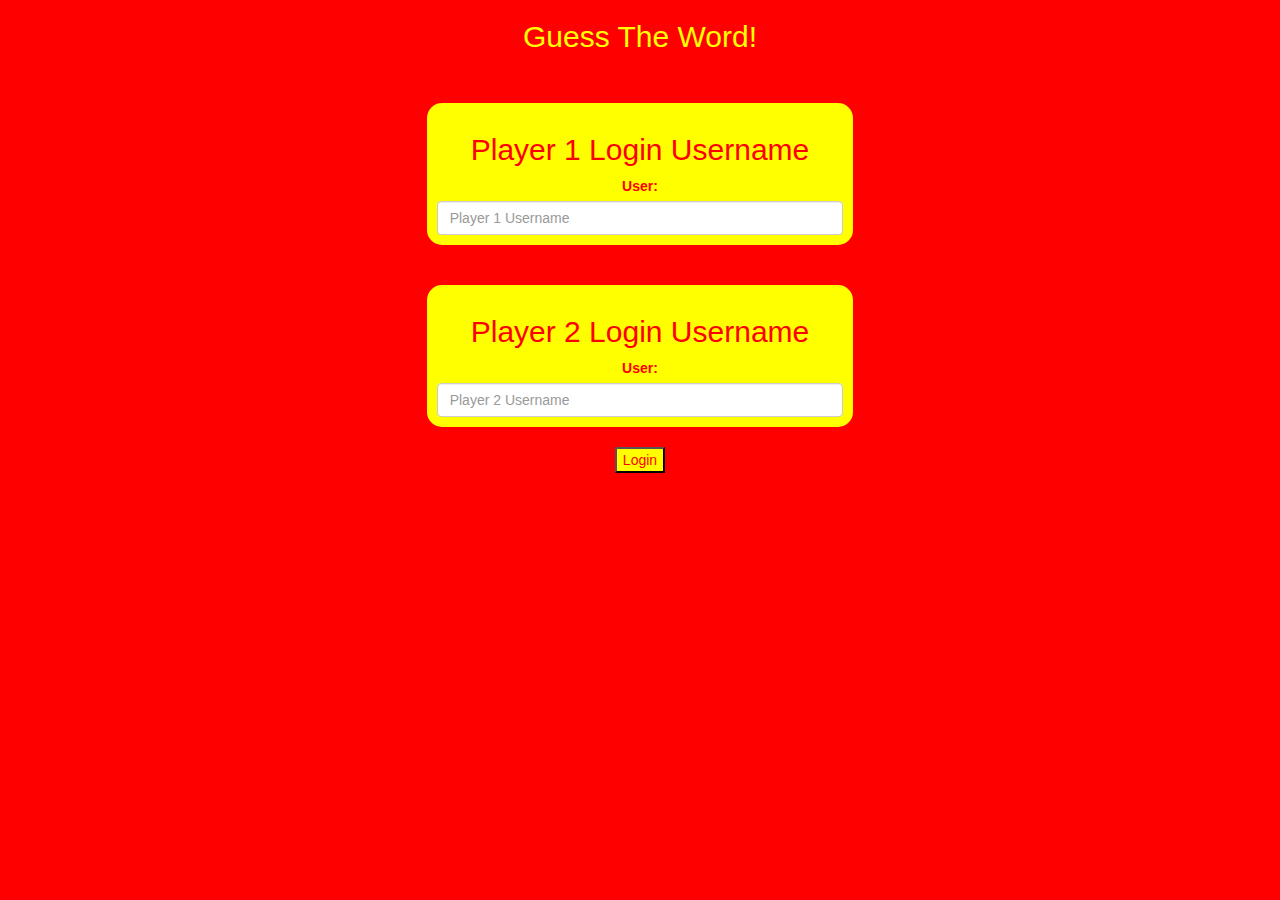
<file: index.html>
<!DOCTYPE html>
<html>
<head>
	<title>Guess The Word</title>

<meta name="viewport" content="width=device-width, initial-scale=1">
<link rel="stylesheet" href="https://maxcdn.bootstrapcdn.com/bootstrap/3.4.0/css/bootstrap.min.css">
<script src="https://ajax.googleapis.com/ajax/libs/jquery/3.4.1/jquery.min.js"></script>
<script src="https://maxcdn.bootstrapcdn.com/bootstrap/3.4.0/js/bootstrap.min.js"></script>

<link rel="stylesheet" type="text/css" href="game.css">

<script src="game_login.js"></script>
</head>
<body>

	<center>

<h2 style="color: yellow;">Guess The Word!</h2>
<br>
<br>
<div style="color: red;  background-color: yellow;" class="col-lg-4 col-sm-8 col-xs-11 login_div1">
	<h2>Player 1 Login Username</h2>
	<label>User:</label>
	<input placeholder = "Player 1 Username" class = "form-control" id="player_1_login_name">
</div>
<br>
<br>
<div style="color: red;  background-color: yellow;" class="col-lg-4 col-sm-8 col-xs-11 login_div1">
	<h2>Player 2 Login Username</h2>
	<label>User:</label>
	<input placeholder = "Player 2 Username" class = "form-control" id="player_2_login_name">
</div>
<br>
<button style="color: red;  background-color: yellow;" onclick = "login()">Login</button>

</center>

</body>
</html>
</file>
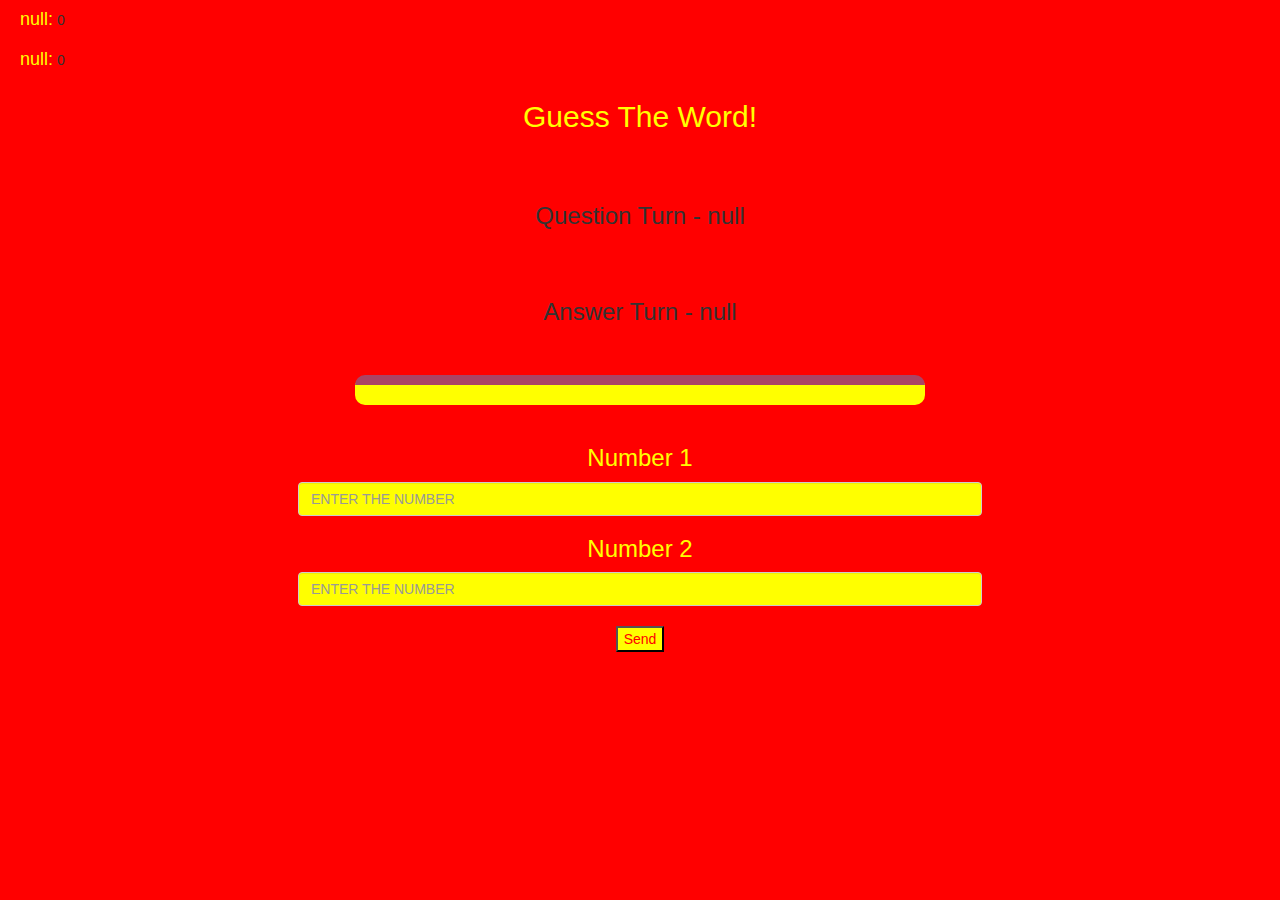
<file: game_page.html>
<!DOCTYPE html>
<html>
<head>
	<title>Guess The Word</title>

<meta name="viewport" content="width=device-width, initial-scale=1">
<link rel="stylesheet" href="https://maxcdn.bootstrapcdn.com/bootstrap/3.4.0/css/bootstrap.min.css">
<script src="https://ajax.googleapis.com/ajax/libs/jquery/3.4.1/jquery.min.js"></script>
<script src="https://maxcdn.bootstrapcdn.com/bootstrap/3.4.0/js/bootstrap.min.js"></script>

<link rel="stylesheet" type="text/css" href="game.css">
</head>
<body>

	<h4 id="player_1_name"></h4> <span id="player_1_score"></span>
	<br>
    <h4 id="player_2_name"></h4> <span id="player_2_score"></span>
<div class="container">
	<center>
		<h2 style="color: yellow;">Guess The Word!</h2>
        <br>
		<br>
        <h3 id="question"></h3>
		<br>
		<br>
		<h3 id="answer"></h3>
		<br>
		<br>
        <div id="output" class="col-lg-6"></div>
        <br>
		<h3 id="number_1">Number 1</h3>
        <input type="text" class="form-control" placeholder="ENTER THE NUMBER" id="word">
		<h3 id="number_2">Number 2</h3>
		<input type="text" class="form-control" placeholder="ENTER THE NUMBER" id="word">
		<br>
            <button id="button_send" onclick="send()" > Send </button>
	</center>
</div>

<script src="game_page.js"></script>
</body>
</html>
</file>
<file: game.css>
body
{
	background:red;
}

	.login_div1 , .login_div2
	{
		background: white;
		padding: 10px;
		float: none;
		border-radius: 15px;
	}


#player_1_name , #player_2_name
{
	display: inline-block;
	margin-left: 20px;
	color: yellow;
}
#word
{
	width: 60%;
	color: red;
	background-color: yellow;
}
#word_display
{
	letter-spacing: 5px;
}
#output
{
background: yellow;
border-radius: 10px;
border-top: 10px solid #AA4465;
padding: 10px;
float: none;
text-align: left;
}
#number_1 , #number_2 
{
	color: yellow;
}

#button_send
{
	color: red;
	background-color: yellow;
}
</file>
